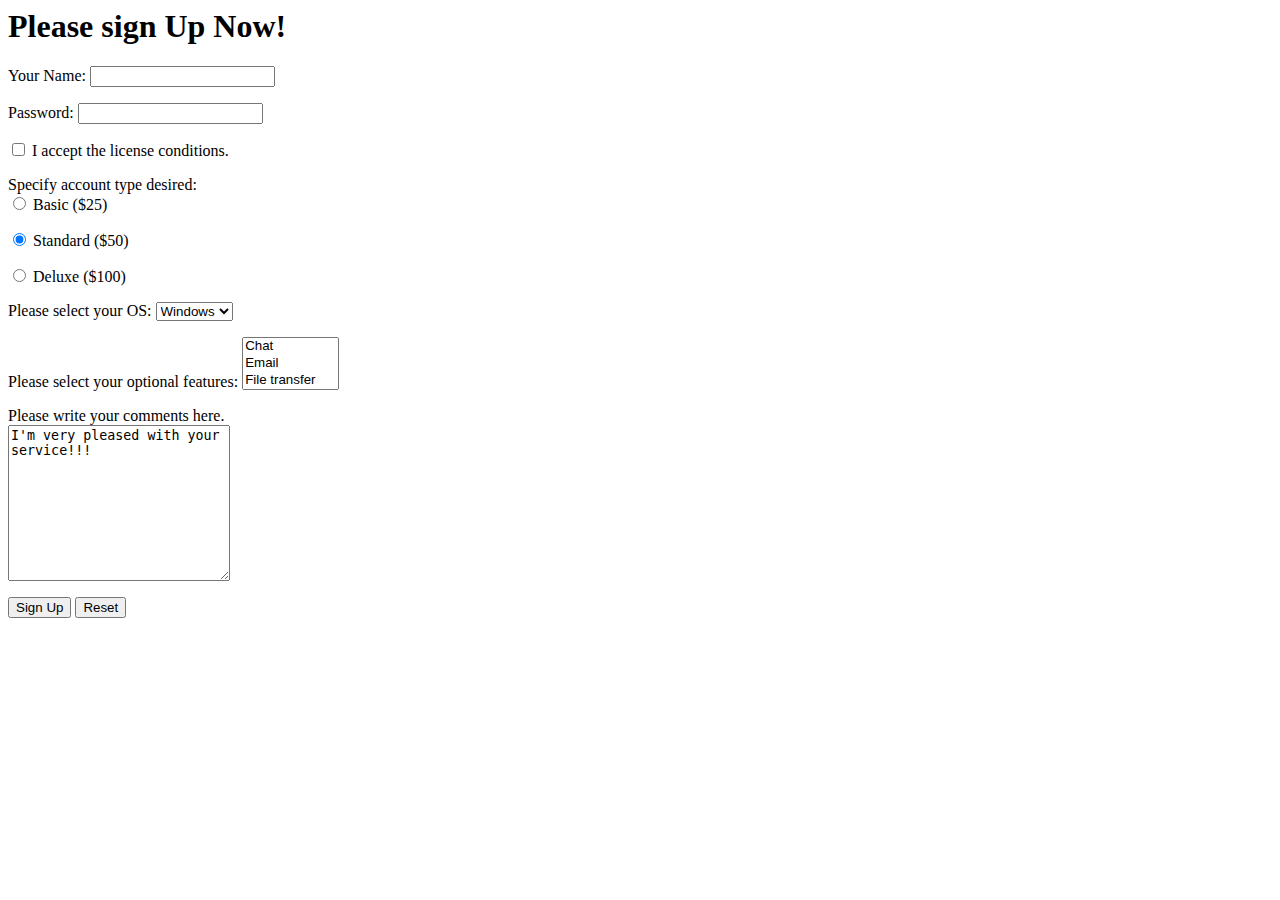
<file: program/assignments/inclass/php-2/index.html>
<html>

<head>
    <title>Sample Web Page 7: Form</title>
</head>

<body>

    <h1>Please sign Up Now!</h1>

    <form action="formtest.php" method="post">

        Your Name: <input name="visitor_name" type="text">
        <p>
            Password: <input name="password" type="password">
            <p>
                <input name="licenseOK" type="checkbox"> I accept the license conditions.
                <p>
                    Specify account type desired:<br>
                    <input name="account_type" type="radio" value="basic"> Basic ($25)
                    <p>
                        <input name="account_type" type="radio" value="standard" checked> Standard ($50)
                        <p>
                            <input name="account_type" type="radio" value="deluxe"> Deluxe ($100)
                            <p>
                                <input name="userid" type="hidden" value="137273">
                                <p>
                                    Please select your OS:
                                    <select name="system">
                                        <option selected> Windows
                                        <option> Mac
                                        <option> Unix
                                    </select>
                                    <p>

                                        Please select your optional features:
                                        <select name="options" size="3" multiple>
                                            <option>Chat
                                            <option>Email
                                            <option>File transfer
                                            <option>Directory
                                            <option>Shell
                                            <option>Remote control
                                        </select>
                                        <p>
                                            Please write your comments here.<br>

                                            <textarea name="remarks" rows="10" cols="25">
I'm very pleased with your service!!! 
</textarea>

                                            <p>
                                                <input type="submit" value="Sign Up">
                                                <input type="reset">

    </form>

</body>

</html>
</file>
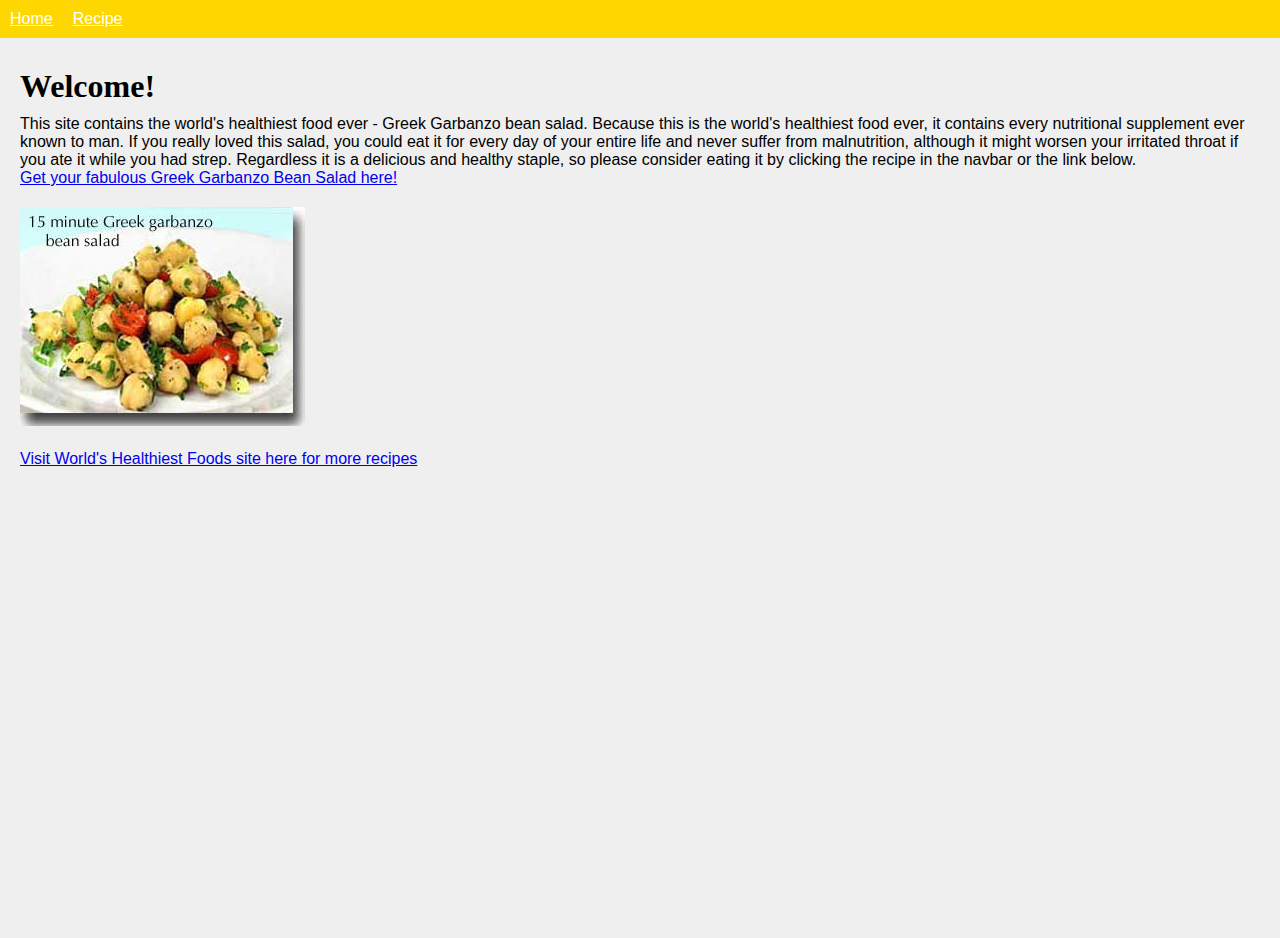
<file: program/assignments/program1.html>
<!DOCTYPE html PUBLIC "-//W3C//DTD XHTML 1.0 Strict//EN"
   "http://www.w3.org/TR/xhtml1/DTD/xhtml1-strict.dtd">
<html xmlns="http://www.w3.org/1999/xhtml" lang="en" xml:lang="en">

<head>
    <meta http-equiv="Content-Type" content="text/html; charset=utf-8" />
    <title>Assignment 2</title>
    <link type="text/css" media="screen" rel="stylesheet" href="./program1.css" />
</head>

<body>
    <div id="navbar">
        <ul>
            <li>
                <a href="./program1.html">Home</a>
            </li>
            <li>
                <a href="./recipe.html">Recipe</a>
            </li>
        </ul>
    </div>
    <div id="home">
        <div class="container">
            <h1>Welcome!</h1>
            <p>
                This site contains the world's healthiest food ever - Greek Garbanzo bean salad. Because this is the
                world's healthiest food ever, it contains every nutritional supplement ever known to man. If you really
                loved this salad, you could eat it for every day of your entire life and never suffer from
                malnutrition, although it might worsen your irritated throat if you ate it while you had strep.
                Regardless it is a delicious and healthy staple, so please consider eating it by clicking the recipe in
                the navbar or the link below.
            </p>
            <a href="./recipe.html">
                Get your fabulous Greek Garbanzo Bean Salad here!
                <br />
                <img src="./assignment-2/greekgarbonzosalad.jpg" alt="Greek Garbanzo Bean Salad Pic" />
            </a>
            <br />
            <a href="http%3A%2F%2Fwww.whfoods.com">
                Visit World's Healthiest Foods site here for more recipes
            </a>
        </div>
    </div>
</body>

</html>
</file>
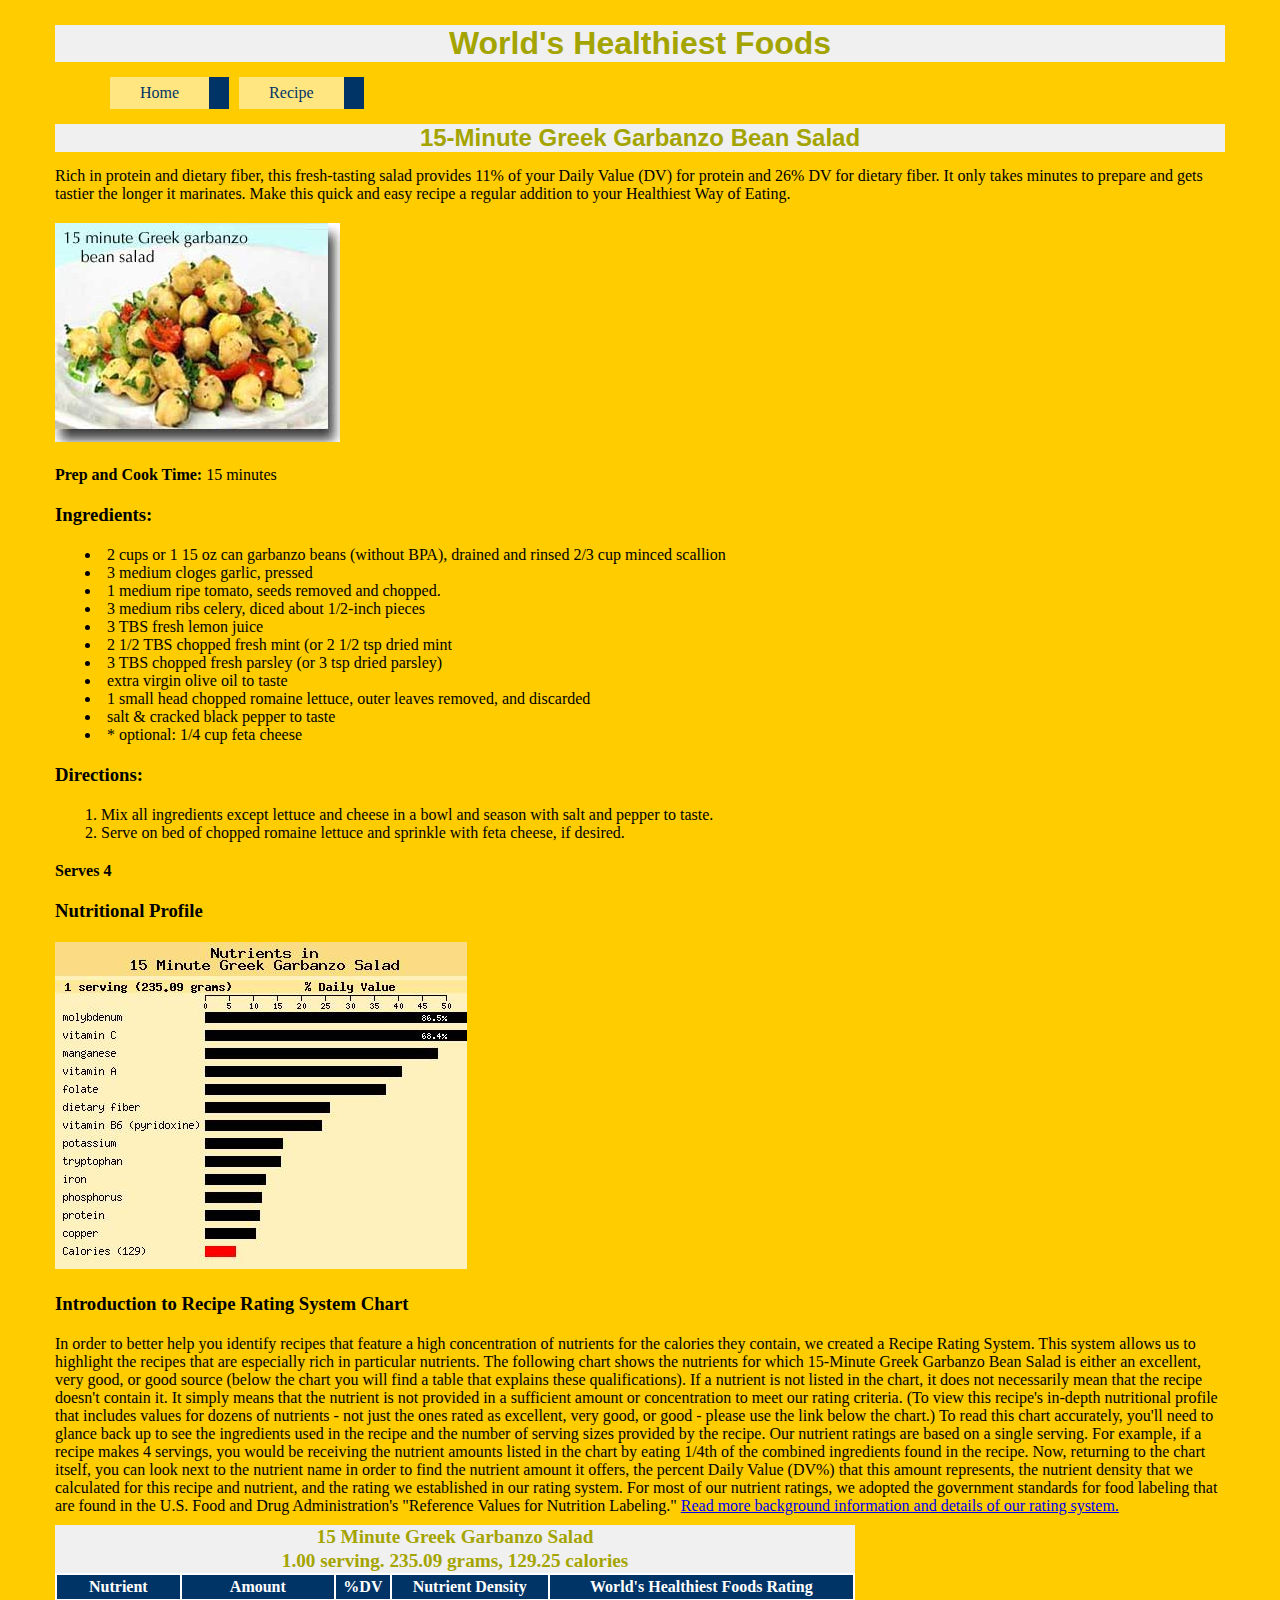
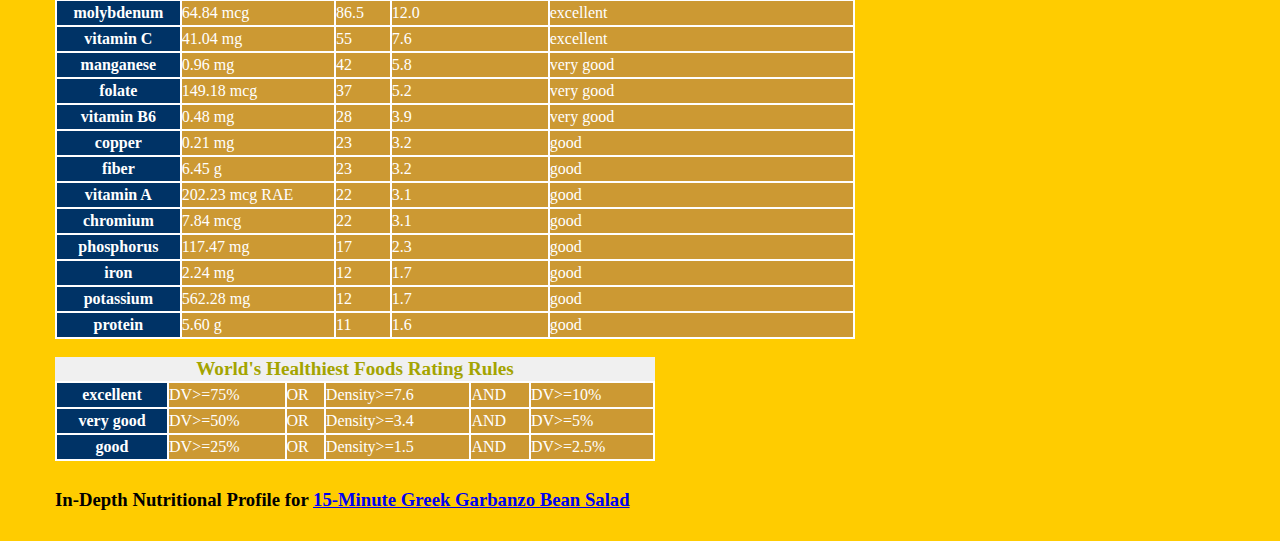
<file: program/assignments/recipe.html>
<!DOCTYPE html PUBLIC "-//W3C//DTD XHTML 1.0 Strict//EN"
   "http://www.w3.org/TR/xhtml1/DTD/xhtml1-strict.dtd">
<html xmlns="http://www.w3.org/1999/xhtml" lang="en" xml:lang="en">

<head>
    <meta http-equiv="Content-Type" content="text/html; charset=utf-8" />
    <title>Recipe</title>
    <link type="text/css" media="screen" rel="stylesheet" href="./program1.css" />
</head>

<body>
    <div id="recipe">
        <div class="container">
            <div class="header">
                <h1>World's Healthiest Foods</h1>
            </div>
            <div id="navbar">
                <ul>
                    <li>
                        <a href="./program1.html">Home</a>
                    </li>
                    <li>
                        <a href="./recipe.html">Recipe</a>
                    </li>
                </ul>
            </div>
            <div class="header">
                <h2>15-Minute Greek Garbanzo Bean Salad</h2>
            </div>
            <div class="body">
                <p>
                    Rich in protein and dietary fiber, this fresh-tasting salad provides 11% of your Daily Value (DV)
                    for protein and 26% DV for dietary fiber. It only takes minutes to prepare and gets tastier the
                    longer it marinates. Make this quick and easy recipe a regular addition to your Healthiest Way of
                    Eating.
                </p>
                <img src="./assignment-2/greekgarbonzosalad.jpg" alt="Greek Garbanzo Salad" />
                <h4>Prep and Cook Time: <span>15 minutes</span></h4>
                <h3>Ingredients: </h3>
                <ul>
                    <li>2 cups or 1 15 oz can garbanzo beans (without BPA), drained and rinsed 2/3 cup minced scallion</li>
                    <li>3 medium cloges garlic, pressed</li>
                    <li>1 medium ripe tomato, seeds removed and chopped.</li>
                    <li>3 medium ribs celery, diced about 1/2-inch pieces</li>
                    <li>3 TBS fresh lemon juice</li>
                    <li>2 1/2 TBS chopped fresh mint (or 2 1/2 tsp dried mint</li>
                    <li>3 TBS chopped fresh parsley (or 3 tsp dried parsley)</li>
                    <li>extra virgin olive oil to taste</li>
                    <li>1 small head chopped romaine lettuce, outer leaves removed, and discarded</li>
                    <li>salt &amp; cracked black pepper to taste</li>
                    <li>* optional: 1/4 cup feta cheese</li>
                </ul>
                <h3>Directions: </h3>
                <ol>
                    <li>Mix all ingredients except lettuce and cheese in a bowl and season with salt and pepper to
                        taste.
                    </li>
                    <li>
                        Serve on bed of chopped romaine lettuce and sprinkle with feta cheese, if desired.
                    </li>
                </ol>
                <h4>Serves 4</h4>
                <h3>Nutritional Profile</h3>
                <img src="./assignment-2/foodchart.jpg" alt="foodchart.jpg" />
                <h3>Introduction to Recipe Rating System Chart</h3>
                <p>
                    In order to better help you identify recipes that feature a high concentration of nutrients for the
                    calories they contain, we created a Recipe Rating System. This system allows us to highlight the
                    recipes that are especially rich in particular nutrients. The following chart shows the nutrients
                    for
                    which 15-Minute Greek Garbanzo Bean Salad is either an excellent, very good, or good source (below
                    the
                    chart you will find a table that explains these qualifications). If a nutrient is not listed in the
                    chart, it does not necessarily mean that the recipe doesn't contain it. It simply means that the
                    nutrient is not provided in a sufficient amount or concentration to meet our rating criteria. (To
                    view
                    this recipe's in-depth nutritional profile that includes values for dozens of nutrients - not just
                    the
                    ones rated as excellent, very good, or good - please use the link below the chart.) To read this
                    chart
                    accurately, you'll need to glance back up to see the ingredients used in the recipe and the number
                    of
                    serving sizes provided by the recipe. Our nutrient ratings are based on a single serving. For
                    example,
                    if a recipe makes 4 servings, you would be receiving the nutrient amounts listed in the chart by
                    eating
                    1/4th of the combined ingredients found in the recipe. Now, returning to the chart itself, you can
                    look
                    next to the nutrient name in order to find the nutrient amount it offers, the percent Daily Value
                    (DV%)
                    that this amount represents, the nutrient density that we calculated for this recipe and nutrient,
                    and
                    the rating we established in our rating system. For most of our nutrient ratings, we adopted the
                    government standards for food labeling that are found in the U.S. Food and Drug Administration's
                    "Reference Values for Nutrition Labeling."
                    <a href="http%3A%2F%2Fwww.whfoods.com%2Fgenpage.php%3Ftname%3Dfaq%26dbid%3D22">
                        Read more background
                        information and
                        details of our rating system.
                    </a>
                </p>

                <table id="nutrients">
                    <caption>15 Minute Greek Garbanzo Salad
                        <br /> 1.00 serving. 235.09 grams, 129.25 calories</caption>
                    <tr>
                        <th>Nutrient</th>
                        <th>Amount</th>
                        <th>%DV</th>
                        <th>Nutrient Density</th>
                        <th>World's Healthiest Foods Rating</th>
                    </tr>
                    <tr>
                        <th>molybdenum</th>
                        <td>64.84 mcg</td>
                        <td>86.5</td>
                        <td>12.0</td>
                        <td>excellent</td>
                    </tr>
                    <tr>
                        <th>vitamin C</th>
                        <td>41.04 mg</td>
                        <td>55</td>
                        <td>7.6</td>
                        <td>excellent</td>
                    </tr>
                    <tr>
                        <th>manganese</th>
                        <td>0.96 mg </td>
                        <td>42</td>
                        <td>5.8</td>
                        <td>very good</td>
                    </tr>
                    <tr>
                        <th>folate</th>
                        <td>149.18 mcg</td>
                        <td>37</td>
                        <td>5.2</td>
                        <td>very good</td>
                    </tr>
                    <tr>
                        <th>vitamin B6</th>
                        <td>0.48 mg</td>
                        <td>28</td>
                        <td>3.9</td>
                        <td>very good</td>
                    </tr>
                    <tr>
                        <th>copper</th>
                        <td>0.21 mg</td>
                        <td>23</td>
                        <td>3.2</td>
                        <td>good</td>
                    </tr>
                    <tr>
                        <th>fiber</th>
                        <td>6.45 g</td>
                        <td>23</td>
                        <td>3.2</td>
                        <td>good</td>
                    </tr>
                    <tr>
                        <th>vitamin A</th>
                        <td>202.23 mcg RAE</td>
                        <td>22</td>
                        <td>3.1</td>
                        <td>good</td>
                    </tr>
                    <tr>
                        <th>chromium</th>
                        <td>7.84 mcg</td>
                        <td>22</td>
                        <td>3.1</td>
                        <td>good</td>
                    </tr>
                    <tr>
                        <th>phosphorus</th>
                        <td>117.47 mg</td>
                        <td>17</td>
                        <td>2.3</td>
                        <td>good</td>
                    </tr>
                    <tr>
                        <th>iron</th>
                        <td>2.24 mg</td>
                        <td>12</td>
                        <td>1.7</td>
                        <td>good</td>
                    </tr>
                    <tr>
                        <th>potassium</th>
                        <td>562.28 mg</td>
                        <td>12</td>
                        <td>1.7</td>
                        <td>good</td>
                    </tr>
                    <tr>
                        <th>protein</th>
                        <td>5.60 g</td>
                        <td>11</td>
                        <td>1.6</td>
                        <td>good</td>
                    </tr>

                </table>
                <br />
                <table id="rating">
                    <caption>
                        World's Healthiest Foods Rating Rules
                    </caption>
                    <tr>
                        <th>excellent</th>
                        <td>DV>=75%</td>
                        <td>OR</td>
                        <td>Density>=7.6</td>
                        <td>AND</td>
                        <td>DV>=10%</td>
                    </tr>
                    <tr>
                        <th>very good</th>
                        <td>DV>=50%</td>
                        <td>OR</td>
                        <td>Density>=3.4</td>
                        <td>AND</td>
                        <td>DV>=5%</td>
                    </tr>
                    <tr>
                        <th>good</th>
                        <td>DV>=25%</td>
                        <td>OR</td>
                        <td>Density>=1.5</td>
                        <td>AND</td>
                        <td>DV>=2.5%</td>
                    </tr>
                </table>
                <br />
                <h3>In-Depth Nutritional Profile for <a href="http%253A%252F%252Fwww.whfoods.com%252Fgenpage.php%253Ftname%253Drecipeprofile%2526dbid%253D207">
                        15-Minute Greek Garbanzo Bean Salad
                    </a></h3>

            </div>
        </div>
    </div>
</body>

</html>
</file>
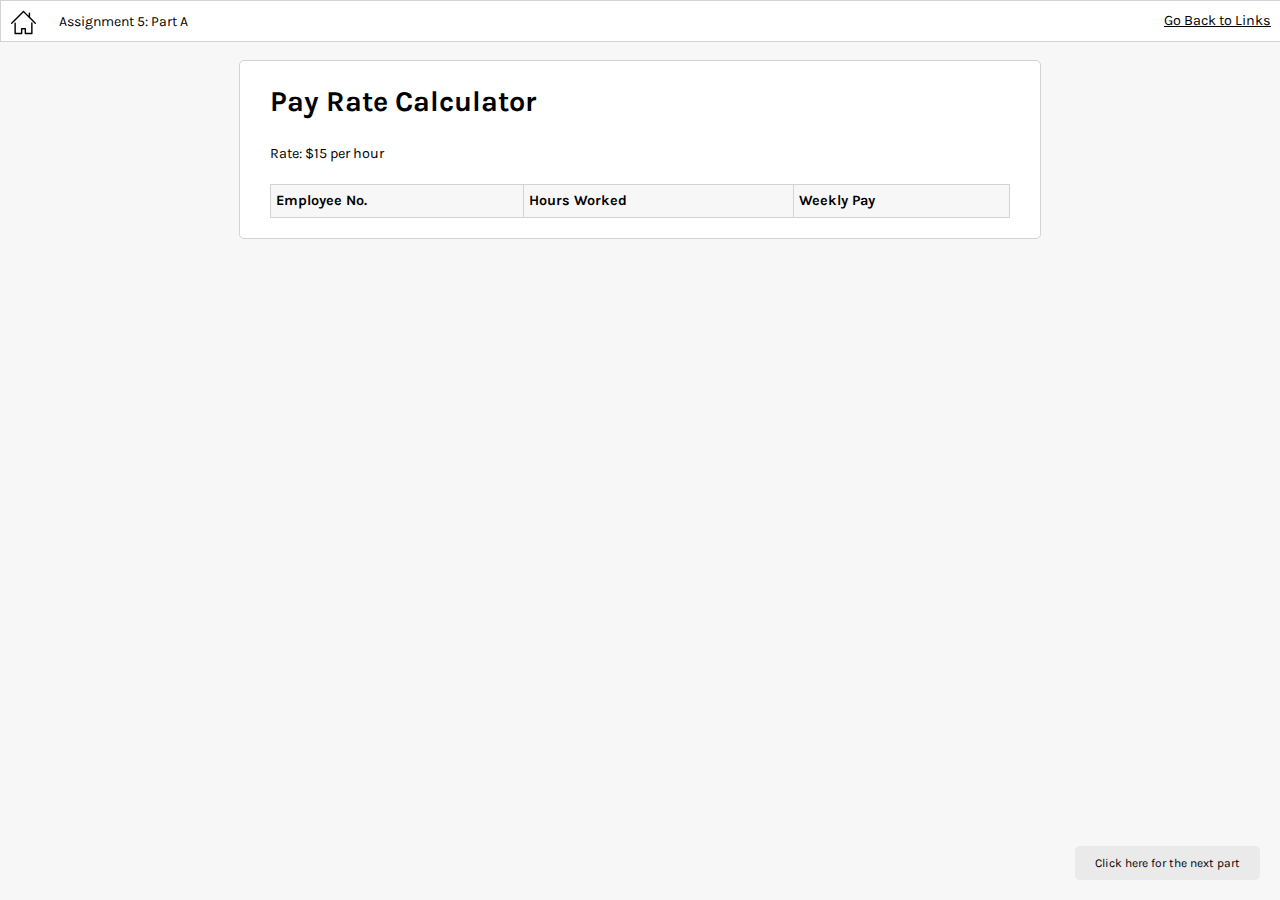
<file: program/assignments/assignment-5/parta.html>
<!DOCTYPE html>
<html>
    <head>
        <title>Part A</title>
        <meta charset="utf-8" />
        <meta http-equiv="X-UA-Compatible" content="IE=edge" />
        <meta name="viewport" content="width=device-width, initial-scale=1" />
        <link
            rel="shortcut icon"
            type="image/png"
            href="../../../assets/hamster.png"
        />
        <link
            type="text/css"
            media="screen"
            rel="stylesheet"
            href="./style.css"
        />
        <script src="parta.js" defer></script>
    </head>

    <body>
        <div id="navbar">
            <a id="home" href="../../../index.html"></a>
            <h3 id="title">Assignment 5: Part A</h3>
            <a id="back" href="index.html">Go Back to Links</a>
        </div>
        <div id="parta">
            <div><h1>Pay Rate Calculator</h1></div>
            <div>Rate: $15 per hour</div>
            <div id="tableEmployees" style="display: none;">
                <table>
                    <tbody>
                        <tr>
                            <th>Employee No.</th>
                            <th>Hours Worked</th>
                            <th>Weekly Pay</th>
                        </tr>
                    </tbody>
                </table>
            </div>
        </div>
        <a id="next" class="button-1" href="partb.html">
            Click here for the next part
        </a>
    </body>
</html>
</file>
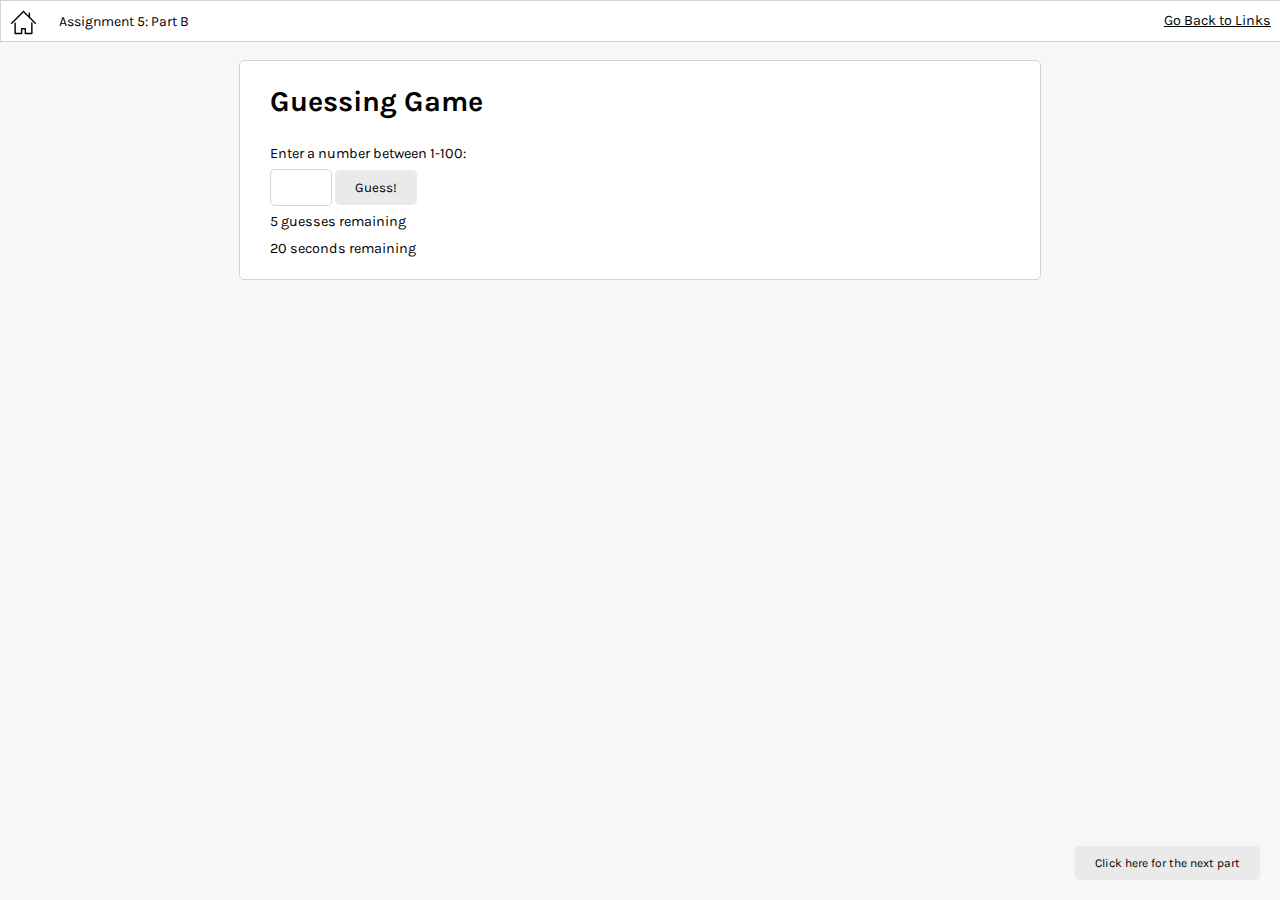
<file: program/assignments/assignment-5/partb.html>
<!DOCTYPE html>
<html>
    <head>
        <title>Part B</title>
        <meta charset="utf-8" />
        <meta http-equiv="X-UA-Compatible" content="IE=edge" />
        <meta name="viewport" content="width=device-width, initial-scale=1" />
        <link
            rel="shortcut icon"
            type="image/png"
            href="../../../assets/hamster.png"
        />
        <link
            type="text/css"
            media="screen"
            rel="stylesheet"
            href="./style.css"
        />
        <script src="partb.js" defer></script>
    </head>

    <body>
        <div id="navbar">
            <a id="home" href="../../../index.html"></a>
            <h3 id="title">Assignment 5: Part B</h3>
            <a id="back" href="index.html">Go Back to Links</a>
        </div>
        <div id="main">
            <div><h1>Guessing Game</h1></div>
            <div>
                <p>Enter a number between 1-100:</p>
                <input id="guess" type="number" min="1" max="100" />
                <button class="button-1" onclick="guess()">Guess!</button>
                <span id="hint"></span> <br />
                <p><span id="guessCount">5</span> guesses remaining</p>
                <p><span id="timer">20</span> seconds remaining</p>
            </div>
        </div>
        <a id="next" class="button-1" href="partc.html">
            Click here for the next part
        </a>
        <audio id="player" controls hidden autoplay>
            <source src="partb.mp3" type="audio/mpeg" />
        </audio>
    </body>
</html>
</file>
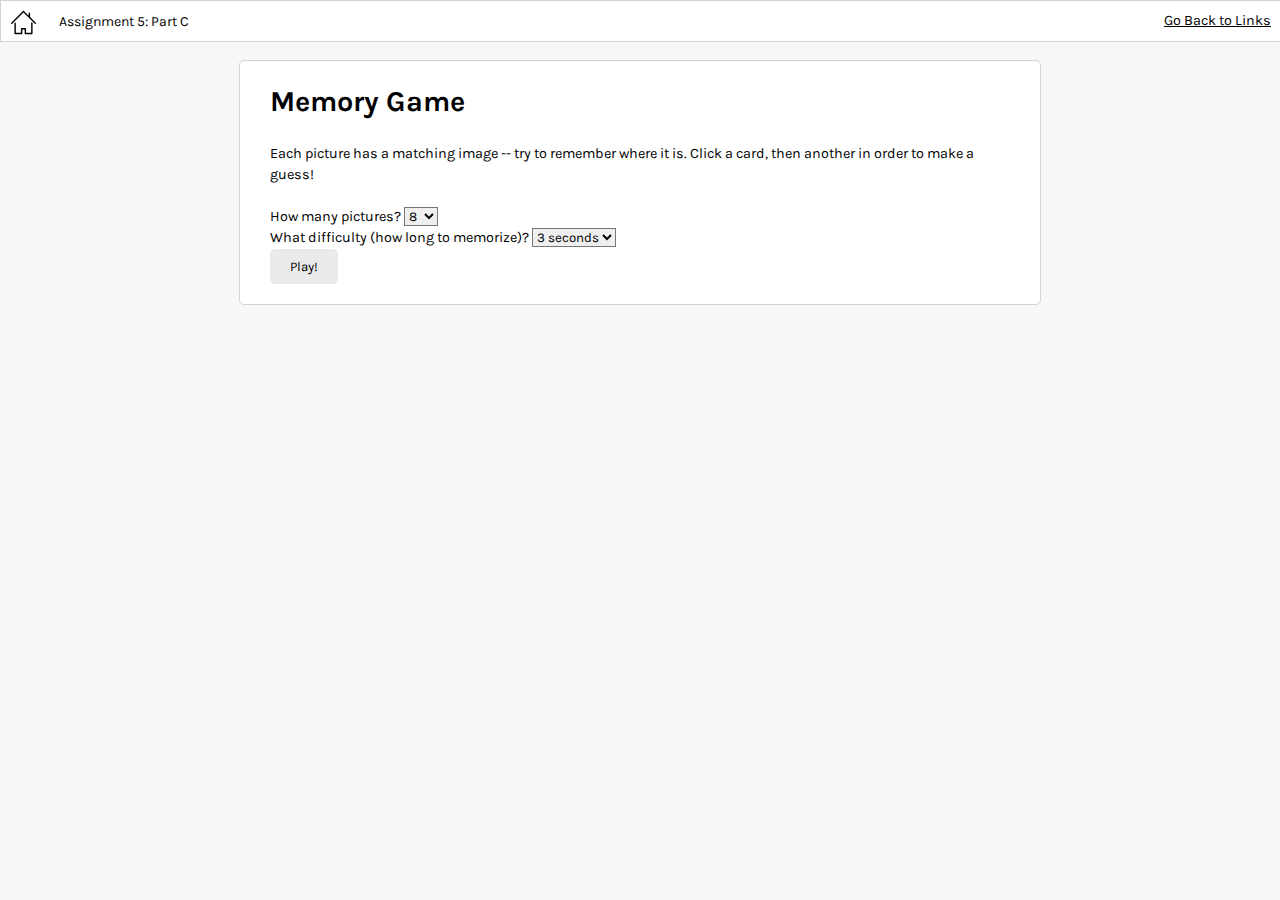
<file: program/assignments/assignment-5/partc.html>
<!DOCTYPE html>
<html>
    <head>
        <title>Part C</title>
        <meta charset="utf-8" />
        <meta http-equiv="X-UA-Compatible" content="IE=edge" />
        <meta name="viewport" content="width=device-width, initial-scale=1" />
        <link
            rel="shortcut icon"
            type="image/png"
            href="../../../assets/hamster.png"
        />
        <link
            type="text/css"
            media="screen"
            rel="stylesheet"
            href="./style.css"
        />
        <script src="partc.js" defer></script>
    </head>

    <body>
        <div id="navbar">
            <a id="home" href="../../../index.html"></a>
            <h3 id="title">Assignment 5: Part C</h3>
            <a id="back" href="index.html">Go Back to Links</a>
        </div>
        <div id="partc">
            <div><h1>Memory Game</h1></div>
            <div>
                Each picture has a matching image -- try to remember where it
                is. Click a card, then another in order to make a guess!
            </div>
            <div id="options" style="display: block;">
                How many pictures?
                <select id="numPics">
                    <option value="8">8</option>
                    <option value="10">10</option>
                    <option value="12">12</option>
                </select>
                <br />
                What difficulty (how long to memorize)?
                <select id="numSecs">
                    <option value="3">3 seconds</option>
                    <option value="5">5 seconds</option>
                    <option value="8">8 seconds</option>
                </select>
                <br />
                <button onclick="start()" class="button-1">Play!</button>
            </div>
        </div>
        <div id="table" style="display: none;">
            <div>
                <table>
                    <tbody></tbody>
                </table>
                <p style="display: none;">
                    <span id="timer"></span> seconds remaining
                </p>
            </div>
            <div id="victory">
                <p></p>
                <a href="partc.html">Play again?</a>
            </div>
        </div>
    </body>
</html>
</file>
<file: program/assignments/program1.css>
@charset "utf-8";

/* CSS Document */

/* Base Styling */

* {
	margin: 0;
	padding: 0;
    border: none;
    outline: 0;
}

body, html {
	width: 100%;
	font-family: 'Bookman Old Style', Arial, Helvetica, sans-serif;
}

#home h1 {
    font-family: 'Bookman Old Style', 'Times New Roman', Times, serif;
    padding: 10px 0;
}

#navbar ul{
    list-style-type: none;
    margin: 0;
    padding: 0;
    overflow: hidden;
    background-color: gold;
}

#navbar li{
    float: left;
}

#navbar a {
    display: block;
    text-align: center;
    padding: 10px;
    color: white;
}

#home img { 
    padding: 20px 0;
}

#home {
    background-color: #efefef;
    min-height: 100vh;
}

.container {
    padding: 20px;
}

/* Recipe Styling  */

#recipe {
    font-family: Georgia, 'Times New Roman', Times, serif;
    color: black;
    background-color: #FFCC00;
    text-align: center;
}

#recipe h1 {
    font-size: 2em;
}

#recipe .body li {
    list-style-position: inside;
    padding: 0;
    margin-left: 30px;
}

#recipe table {
    color: white;
    background-color: #CC9933;
    border: 2px solid white;
    border-collapse: collapse;
    line-height: 1.5em;
}

#recipe th {
    background-color: #003366;
    border: 2px solid white;
    text-align: center;
}

#recipe td {
    border: 2px solid white;
}

#recipe .body table * {
    padding: 0;
}

#recipe #nutrients {
    width: 800px;
}

#recipe #rating {
    width: 600px;
}

#recipe caption {
    background-color: #F0F0F0;
    color: #A4A400;
    font-weight: bold;
    font-size: 1.2em;
}

#recipe .header {
    text-align: center;
    background-color: #F0F0F0;
    font-family: 'Century Gothic', Arial, Helvetica, sans-serif;
    color: #A4A400;
    margin: 5px 0;
}

#recipe .body * {
    padding: 10px 0;
}

#recipe .body span {
    font-weight: normal;
}

#recipe .container {
    margin: 0 auto;
    max-width: 1170px;
    text-align: left;
}

#recipe #navbar ul{
    background: none;
    padding: 10px 50px;
}

#recipe #navbar li{
    line-height: 12px;
    background-color: #ffe680;
    padding: 0 20px;
    margin: 0 5px;
    border-right: solid 20px #003366;
}

#recipe #navbar li a{
    color: #003366;
    text-decoration: none;
}
</file>
<file: program/assignments/assignment-5/style.css>
@import url("https://fonts.googleapis.com/css?family=Karla");

* {
    margin: 0;
    padding: 0;
    background-repeat: no-repeat;
    background-size: cover;
}

body {
    background: #f7f7f7;
    font-size: 12px;
    text-align: center;
    height: 100%;
}

body,
input,
button,
select {
    font-family: "Karla", Verdana, Geneva, Tahoma, sans-serif;
}

body > div:nth-of-type(n + 2) {
    border: 1px solid lightgray;
    max-width: 800px;
    margin: 60px auto;
    border-radius: 5px;
    background: white;
    text-align: left;
    line-height: 1.5em;
    font-size: 1.2em;
}

body > div > div:nth-of-type(1) {
    margin: 30px 30px;
}

body > div > div:nth-of-type(n + 2) {
    margin: 20px 30px;
}

p {
    margin: 5px 0;
}

input {
    border: 1px solid lightgray;
    border-radius: 5px;
    min-height: 24px;
}

button {
    border: none;
    border-radius: 5px;
}

input[type="number"] {
    padding: 0 10px;
    width: 40px;
    height: 35px;
}

#navbar {
    margin: 0;
    position: fixed;
    top: 0;
    width: 100%;
    background: white;
    border: 1px solid lightgray;
    border-radius: 0;
    height: 40px;
    line-height: 40px;
    text-align: left;
}

#navbar * {
    margin: auto 10px;
    vertical-align: middle;
    display: inline-block;
}

#navbar #home {
    background-image: url(../../../assets/home.svg);
    width: 25px;
    height: 25px;
}

#navbar #title {
    font-weight: normal;
}

#navbar #back {
    font-size: 1.2em;
    color: black;
    float: right;
}

.button-1 {
    border-radius: 5px;
    color: black;
    text-decoration: none;
    background: #eaeaea;
    padding: 10px 20px;
}

#next {
    position: absolute;
    bottom: 0;
    right: 0;
    margin: 20px;
}

#parta table {
    border-collapse: collapse;
    width: 100%;
}

#parta th {
    padding: 5px;
    border: 1px solid lightgray;
    background: #f7f7f7;
}

#parta td {
    padding: 5px;
    border: 1px solid lightgray;
}

#table {
    text-align: center;
}

#table table {
    border-spacing: 20px;
    margin: 0 auto;
}

#table td {
    background-size: contain;
    background-position: center;
    width: 75px;
    height: 75px;
    border: 2px solid lightgray;
    border-radius: 5px;
    cursor: pointer;
}

#guessing,
.correct {
    cursor: unset !important;
    background-size: 75px !important;
}

#victory {
    width: 500px;
    height: 300px;
    overflow: auto;
    margin: auto;
    position: fixed;
    z-index: 999;
    top: 0;
    left: 0;
    bottom: 0;
    right: 0;
    background: white;
    border: 2px solid lightgray;
    border-radius: 5px;
    display: none;
    align-items: center;
    justify-content: center;
    font-size: 1.5em;
}

.victory {
    animation: popup 0.5s;
    display: flex !important;
}

#victory p {
    margin: auto 20px;
}

@keyframes popup {
    0% {
        transform: scale(0);
    }
    100% {
        transform: scale(1);
    }
}
</file>
